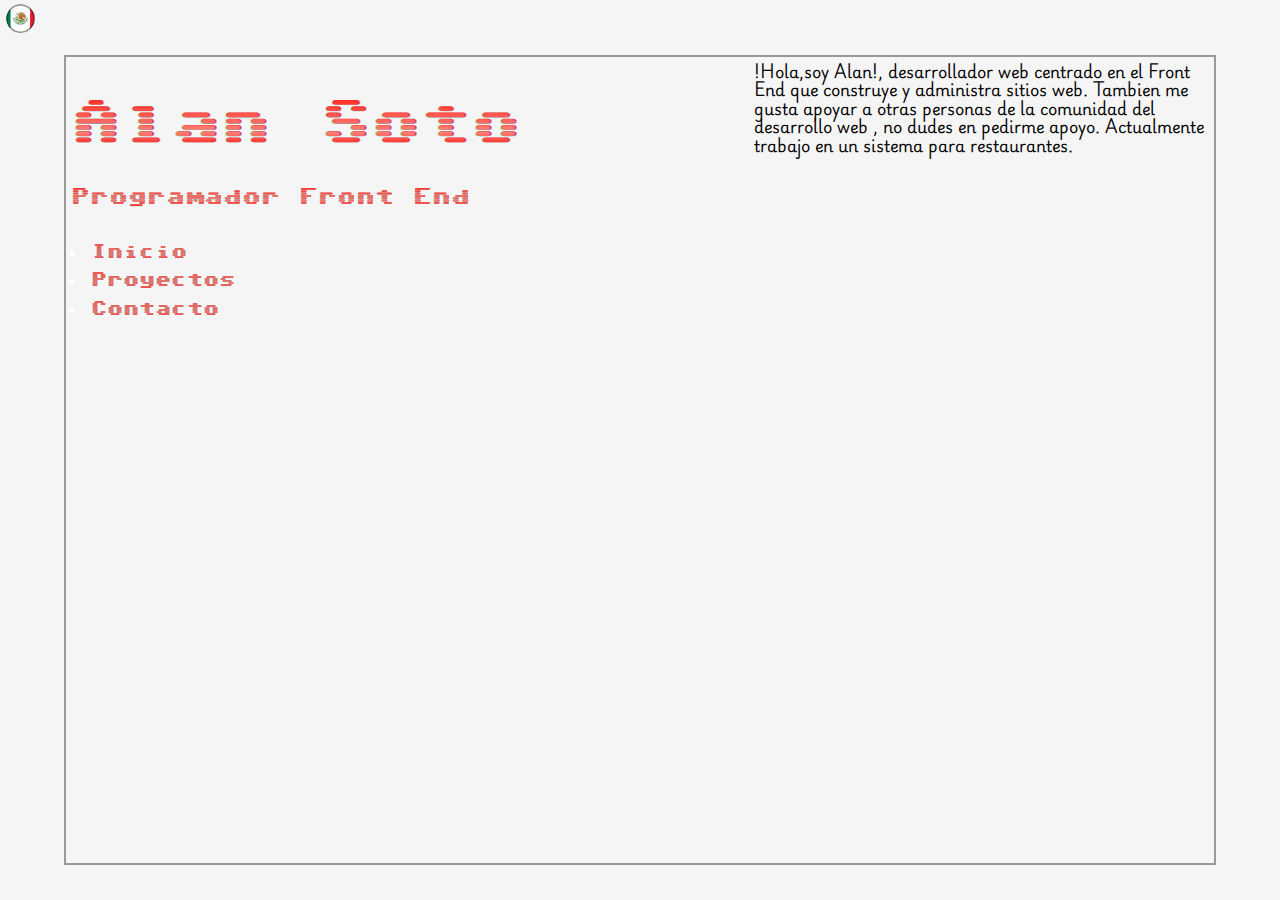
<file: index.html>
<!DOCTYPE html>
<html lang="en">

<head>
  <meta charset="UTF-8">
  <meta name="viewport" content="width=device-width, initial-scale=1.0">

  <link rel="stylesheet" type="text/css" href="normalize.css">
  <link rel="stylesheet" type="text/css" href="style.css">
  <link rel="icon" href="imgs/logo.png" type="image/png">

  <title>Alan Soto</title>
</head>

<body>
  <div class="Div-Logo">
    <img src="imgs/mexico.png" alt="">
  </div>
  <div class="Div-Padre">
    <div class="Div-First">
      <div class="Div-Left">
        <div class="Div-Up">
          <h1>Alan Soto</h1>
        </div>
        <div class="Div-Center">
          <h3>Programador Front End</h3>
        </div>
        <div class="Div-Down">
          <ul>
            <li onclick="showSection('inicio')">Inicio</li>
            <li onclick="showSection('proyectos')">Proyectos</li>
            <li onclick="showSection('contacto')">Contacto</li>
          </ul>

        </div>
      </div>
      <div class="Div-Right">
        <div class="Div-Up-2">
          <p>!Hola,soy Alan!, desarrollador web centrado en el Front End que construye y administra sitios web.
            Tambien me gusta apoyar a otras personas de la comunidad del desarrollo web , no dudes en pedirme apoyo.
            Actualmente trabajo en un sistema para restaurantes.
          </p>
        </div>
        <div class="Div-Down-2">
          <div class="Div-Proyectos" id="proyectos">
            <div class="Div-img1">
              <a href="https://quiren.com.mx/" target="_blank">
                <img src="imgs/quiren.png" alt="Quiren">
              </a>
            </div>
            <div class="Div-img2">
              <a href="https://inndaka.com/" target="_blank">
                <img src="imgs/inndaka.png" alt="Inndaka">
              </a>
            </div>

          </div>
          <div class="Div-Contact" id="contacto">
            <p>alansoto121298@gmail.com</p>
            <p>Github-AlanSoto121298</p>
          </div>
        </div>
      </div>
    </div>
  </div>
  <script src="script.js"></script>
</body>

</html>
</file>
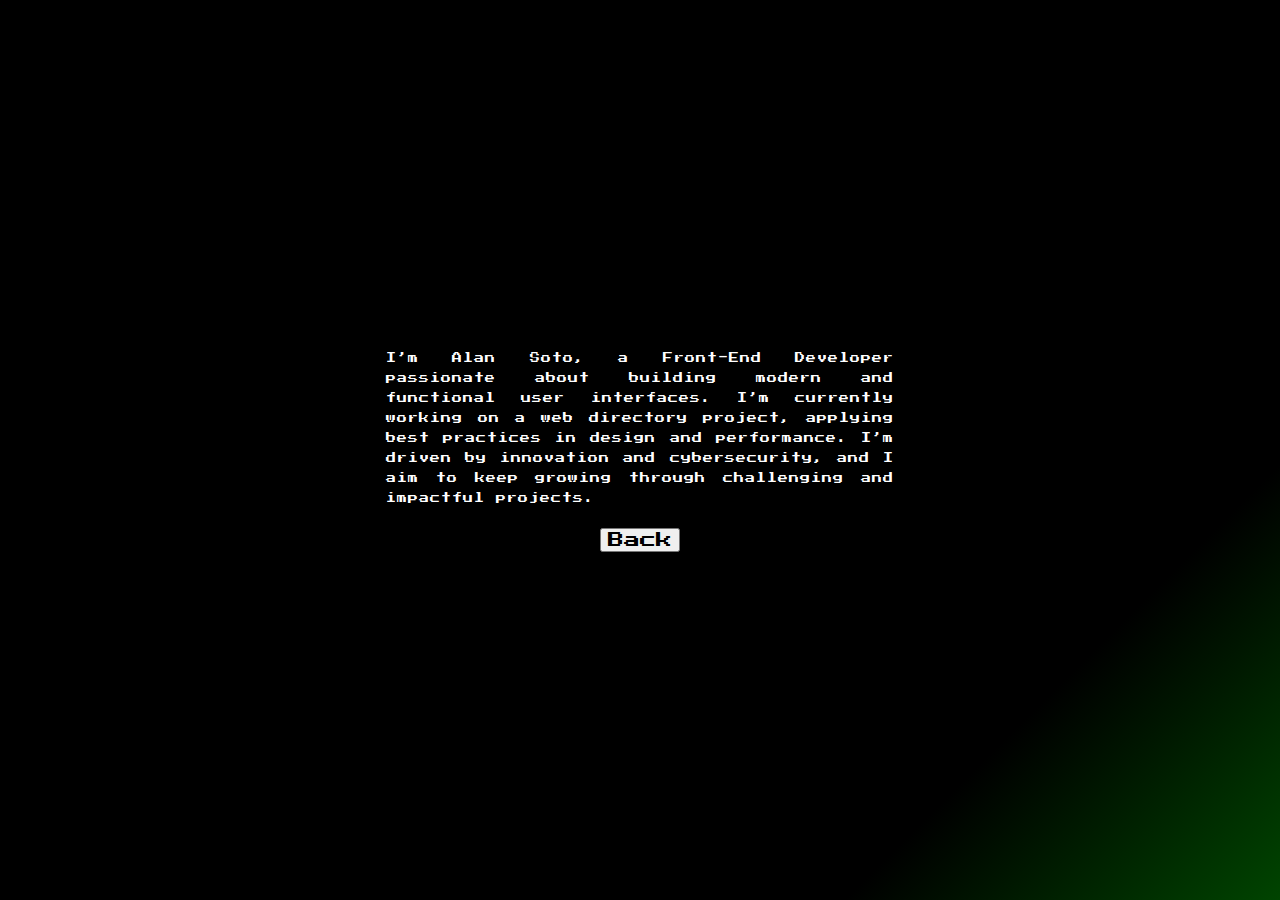
<file: aboutme.html>
<!DOCTYPE html>
<html lang="en">

<head>
    <meta charset="UTF-8">
    <meta name="viewport" content="width=device-width, initial-scale=1.0">
    <link rel="stylesheet" href="styles/style2.css">
    <link rel="stylesheet" href="styles/normalize.css">
    <link href="https://fonts.googleapis.com/css2?family=Press+Start+2P&display=swap" rel="stylesheet">
    <title>About me!</title>
</head>

<body>
    <div class="padre">
        <div class="div-centro">
            <p>I’m Alan Soto, a Front-End Developer passionate about building modern and functional user interfaces. I’m
                currently working on a web directory project, applying best practices in design and performance.
                I’m driven by innovation and cybersecurity, and I aim to keep growing through challenging and impactful
                projects.
            </p>
        </div>
        <div class="div-btn" id="back">
            <button id="btn">Back</button>
        </div>
    </div>

</body>
<script src="script.js"></script>
</html>
</file>
<file: style.css>
@import url('https://fonts.googleapis.com/css2?family=Permanent+Marker&family=Sixtyfour+Convergence&display=swap');


@import url('https://fonts.googleapis.com/css2?family=Permanent+Marker&family=Playwrite+DE+Grund:wght@100..400&family=Sixtyfour+Convergence&display=swap');


body {
    background: #f5f5f5 ;
  /*   background: linear-gradient(90deg, rgba(2,0,36,1) 0%, rgba(9,9,121,1) 35%, rgba(0,212,255,1) 100%); */
    font-family: "Sixtyfour Convergence", sans-serif;
}

.Div-Logo{
    width: 100%;
    height: 5vh;
   
    margin-bottom: 10px;
}

.Div-Logo img{
    max-width: 40px;
}

.Div-Padre {
    display: flex;
    justify-content: center;
    align-items: center;
    height: 90vh;


}

.Div-First {
    border: 2px solid #999;
    width: 90%;
    height: 90vh;
    padding: 5px;
    display: flex;
    justify-content: space-between;

}

/*Content left*/
.Div-Left {
    width: 40%;
    height: auto;
    color: white;
   
}

.Div-Up {
    width: auto;
    height: auto;
    
    margin-bottom: 30px;
}
.Div-Up h1{
    font-size: 50px;
    
}
.Div-Center {
    width: auto;
    height: auto;
 
    margin-bottom: 30px;
}

.Div-Down {
    width: auto;
    height: auto;
    
    padding-left: 15px;
}

ul{
    width: auto;
}

.Div-Down li {
    cursor: pointer;
    padding: 5px;
}

.Div-Down li:hover {
    text-shadow: 0 0 10px rgba(0, 0, 0, 0.8);
    
}



/*Content Right*/
.Div-Right { 
    width: 40%;
    height: auto;
    
    display: flex;
    flex-direction: column; 
}

.Div-Up-2 {
    width: auto;
    height: auto;
    flex: 0 1 auto; 
}
.Div-Up-2 p{
    font-weight: 600;
    font-family: "Playwrite DE Grund", cursive;
}

.Div-Down-2 {
    width: auto;
    height: auto;
     
    margin-top: auto; 
}

.Div-Proyectos {
    display: flex;
    flex-wrap: wrap;
    justify-content: center;
    align-items: center;
    gap: 10px;
 
   
}

.Div-Proyectos img {
    width: 100%;
    height: auto;
    border-radius: 8px;
    cursor: pointer;
}

.Div-img1,
.Div-img2 {
    height: a;
    
    flex: 1 1 150px;
    max-width: 200px;
    box-sizing: border-box;
}

.Div-Proyectos,
.Div-Contact {
    display: none; /* Mantener oculto por defecto */
}


.Div-Contact {
    width: 100%; /* Ajusta el ancho al 100% del contenedor padre */
    text-align: center; /* Centra el texto del correo */
    margin-top: 10px; /* Espacio entre las imágenes y el correo */
    display: none; /* Se oculta inicialmente */

    padding: 10px; /* Añade un poco de padding */
    box-sizing: border-box; /* Asegura que el padding no aumente el tamaño total */
    word-wrap: break-word; /* Permite que el texto se rompa en palabras largas */
}


/*media pa celulars*/

@media (max-width: 767px){
    
    .Div-First{
        display: flex;
        flex-direction: column;
        width: auto;
        height: 100%;
    }
    .Div-Left{
        width: 100%;
        height: auto;
        
        
    }
    .Div-Up,
    .Div-Center,
    .Div-Down{
        text-align: center;
    }

    .Div-Right{
        
        width: 100%;
        height: auto;
    }
}
</file>
<file: styles/style2.css>
* {
    box-sizing: border-box;
}

body {
    font-family: 'Press Start 2P', monospace;
    margin: 0;
    padding: 0;
     background: linear-gradient(135deg,
            #000000 0%,
            #000000 80%,
            #002200 90%,
            #004400 100%
        );
}


.padre {
    display: flex;
    justify-content: center;
    flex-direction: column;
    align-items: center;
    width: 100%;
    height: 100vh;
    /* background-image: url('../imgs/about.webp');
    background-size: cover;
    background-position: center center;
    background-repeat: no-repeat;
    background-attachment: fixed; */
    padding: 5px;
}

.div-centro{
    width: 50%;
    height: auto;
    margin-bottom: 20px;
    
}

.div-centro p {
  font-family: 'Press Start 2P', monospace;
  color: white;
  text-align: justify;
  font-size: 10px;          /* más pequeño */
  line-height: 2;           /* más separación vertical */
  letter-spacing: 1px;      /* puedes probar con 0 o 0.5 */
  word-spacing: normal;
  width: 80%;
  margin: 0 auto;
}



.div-btn{
    width: 50%;
    height: auto;
    display: flex;
    justify-content: center;
}

#btn-aboutme:hover{
    background: green;
    cursor: pointer;
    color: white;
}
</file>
